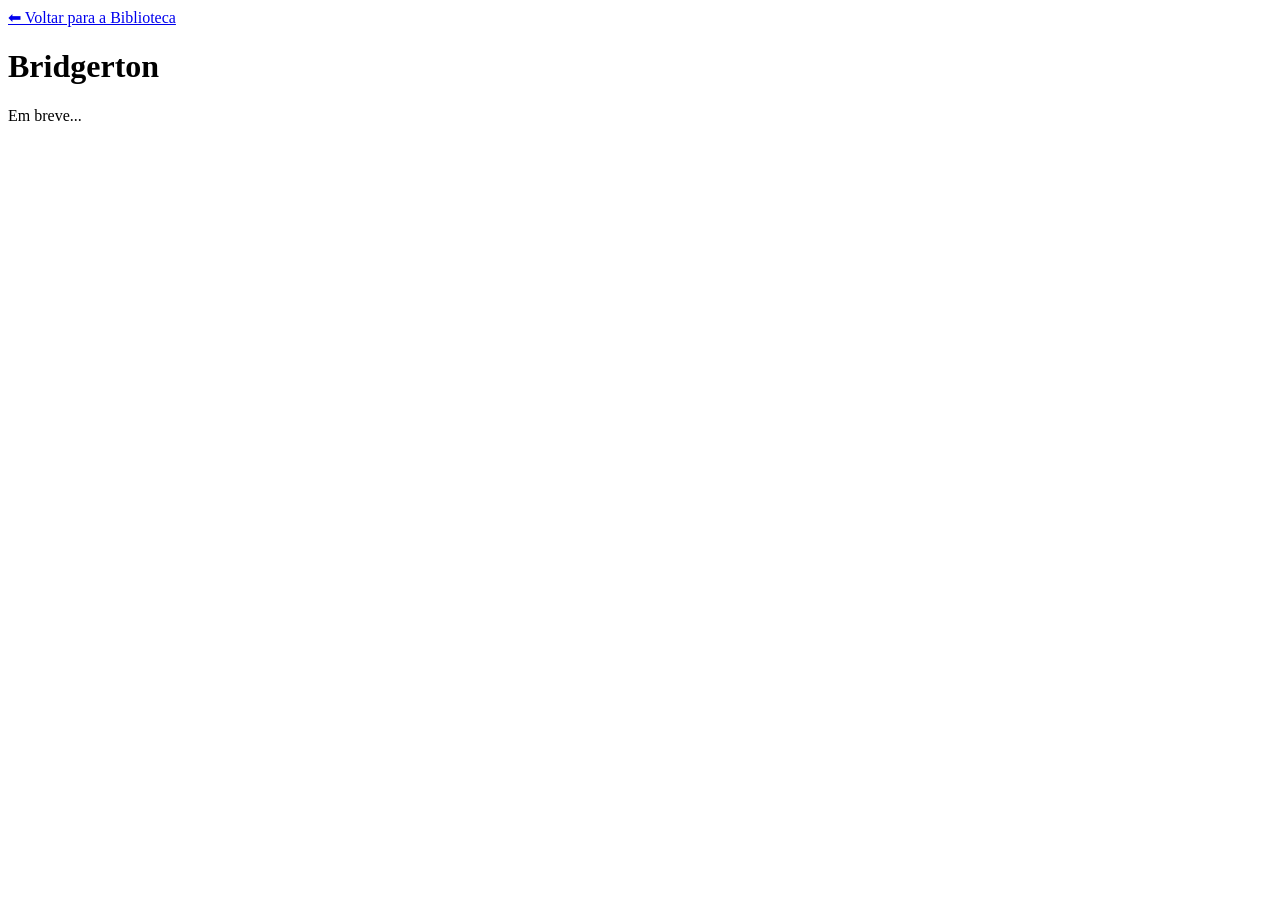
<file: meu site/livros/bridgerton-1/index.html>
<!DOCTYPE html>
<html lang="pt-BR">
<head>
    <meta charset="UTF-8">
    <meta name="viewport" content="width=device-width, initial-scale=1.0">
    <title>Bridgerton</title>
</head>
<body>

    <a href="../../index.html">⬅ Voltar para a Biblioteca</a>

    <h1>Bridgerton</h1>

    <p>Em breve...</p>

</body>
</html>
</file>
